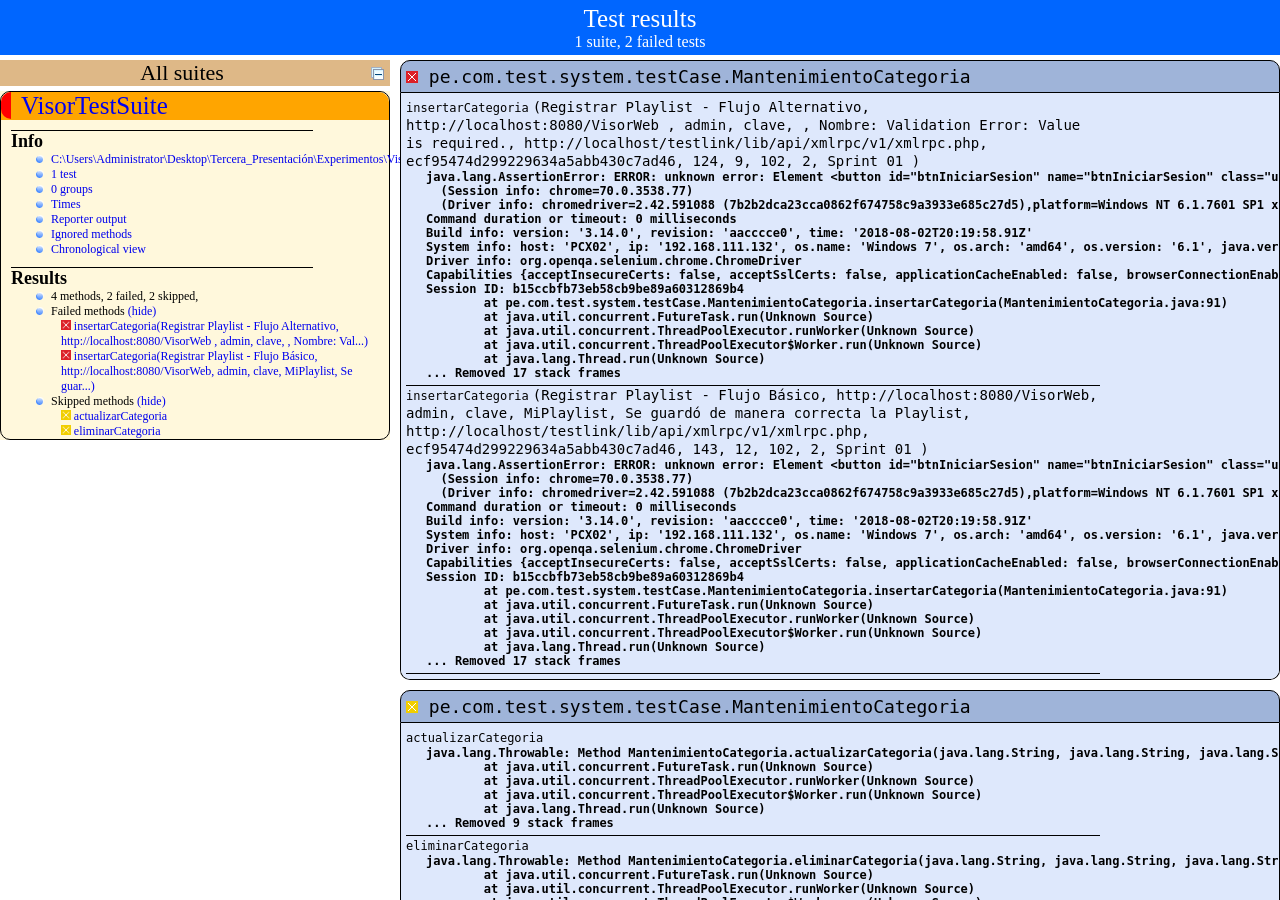
<file: VisorTest/test-output/index.html>
<!DOCTYPE html>

<html>
  <head>
  <meta charset='utf-8'>
  <title>TestNG reports</title>

    <link type="text/css" href="testng-reports.css" rel="stylesheet" />
    <script type="text/javascript" src="jquery-1.7.1.min.js"></script>
    <script type="text/javascript" src="testng-reports.js"></script>
    <script type="text/javascript" src="https://www.google.com/jsapi"></script>
    <script type='text/javascript'>
      google.load('visualization', '1', {packages:['table']});
      google.setOnLoadCallback(drawTable);
      var suiteTableInitFunctions = new Array();
      var suiteTableData = new Array();
    </script>
    <!--
      <script type="text/javascript" src="jquery-ui/js/jquery-ui-1.8.16.custom.min.js"></script>
     -->
  </head>

  <body>
    <div class="top-banner-root">
      <span class="top-banner-title-font">Test results</span>
      <br/>
      <span class="top-banner-font-1">1 suite, 2 failed tests</span>
    </div> <!-- top-banner-root -->
    <div class="navigator-root">
      <div class="navigator-suite-header">
        <span>All suites</span>
        <a href="#" class="collapse-all-link" title="Collapse/expand all the suites">
          <img class="collapse-all-icon" src="collapseall.gif">
          </img> <!-- collapse-all-icon -->
        </a> <!-- collapse-all-link -->
      </div> <!-- navigator-suite-header -->
      <div class="suite">
        <div class="rounded-window">
          <div class="suite-header light-rounded-window-top">
            <a href="#" class="navigator-link" panel-name="suite-VisorTestSuite">
              <span class="suite-name border-failed">VisorTestSuite</span>
            </a> <!-- navigator-link -->
          </div> <!-- suite-header light-rounded-window-top -->
          <div class="navigator-suite-content">
            <div class="suite-section-title">
              <span>Info</span>
            </div> <!-- suite-section-title -->
            <div class="suite-section-content">
              <ul>
                <li>
                  <a href="#" class="navigator-link " panel-name="test-xml-VisorTestSuite">
                    <span>C:\Users\Administrator\Desktop\Tercera_Presentación\Experimentos\VisorTest\src\test\java\testng.xml</span>
                  </a> <!-- navigator-link  -->
                </li>
                <li>
                  <a href="#" class="navigator-link " panel-name="testlist-VisorTestSuite">
                    <span class="test-stats">1 test</span>
                  </a> <!-- navigator-link  -->
                </li>
                <li>
                  <a href="#" class="navigator-link " panel-name="group-VisorTestSuite">
                    <span>0 groups</span>
                  </a> <!-- navigator-link  -->
                </li>
                <li>
                  <a href="#" class="navigator-link " panel-name="times-VisorTestSuite">
                    <span>Times</span>
                  </a> <!-- navigator-link  -->
                </li>
                <li>
                  <a href="#" class="navigator-link " panel-name="reporter-VisorTestSuite">
                    <span>Reporter output</span>
                  </a> <!-- navigator-link  -->
                </li>
                <li>
                  <a href="#" class="navigator-link " panel-name="ignored-methods-VisorTestSuite">
                    <span>Ignored methods</span>
                  </a> <!-- navigator-link  -->
                </li>
                <li>
                  <a href="#" class="navigator-link " panel-name="chronological-VisorTestSuite">
                    <span>Chronological view</span>
                  </a> <!-- navigator-link  -->
                </li>
              </ul>
            </div> <!-- suite-section-content -->
            <div class="result-section">
              <div class="suite-section-title">
                <span>Results</span>
              </div> <!-- suite-section-title -->
              <div class="suite-section-content">
                <ul>
                  <li>
                    <span class="method-stats">4 methods, 2 failed,  2 skipped,  </span>
                  </li>
                  <li>
                    <span class="method-list-title failed">Failed methods</span>
                    <span class="show-or-hide-methods failed">
                      <a href="#" panel-name="suite-VisorTestSuite" class="hide-methods failed suite-VisorTestSuite"> (hide)</a> <!-- hide-methods failed suite-VisorTestSuite -->
                      <a href="#" panel-name="suite-VisorTestSuite" class="show-methods failed suite-VisorTestSuite"> (show)</a> <!-- show-methods failed suite-VisorTestSuite -->
                    </span>
                    <div class="method-list-content failed suite-VisorTestSuite">
                      <span>
                        <img width="3%" src="failed.png"/>
                        <a href="#" class="method navigator-link" panel-name="suite-VisorTestSuite" title="pe.com.test.system.testCase.MantenimientoCategoria" hash-for-method="insertarCategoria(Registrar Playlist - Flujo Alternativo, http://localhost:8080/VisorWeb , admin, clave, , Nombre: Val...)">insertarCategoria(Registrar Playlist - Flujo Alternativo, http://localhost:8080/VisorWeb , admin, clave, , Nombre: Val...)</a> <!-- method navigator-link -->
                      </span>
                      <br/>
                      <span>
                        <img width="3%" src="failed.png"/>
                        <a href="#" class="method navigator-link" panel-name="suite-VisorTestSuite" title="pe.com.test.system.testCase.MantenimientoCategoria" hash-for-method="insertarCategoria(Registrar Playlist - Flujo Básico, http://localhost:8080/VisorWeb, admin, clave, MiPlaylist, Se guar...)">insertarCategoria(Registrar Playlist - Flujo Básico, http://localhost:8080/VisorWeb, admin, clave, MiPlaylist, Se guar...)</a> <!-- method navigator-link -->
                      </span>
                      <br/>
                    </div> <!-- method-list-content failed suite-VisorTestSuite -->
                  </li>
                  <li>
                    <span class="method-list-title skipped">Skipped methods</span>
                    <span class="show-or-hide-methods skipped">
                      <a href="#" panel-name="suite-VisorTestSuite" class="hide-methods skipped suite-VisorTestSuite"> (hide)</a> <!-- hide-methods skipped suite-VisorTestSuite -->
                      <a href="#" panel-name="suite-VisorTestSuite" class="show-methods skipped suite-VisorTestSuite"> (show)</a> <!-- show-methods skipped suite-VisorTestSuite -->
                    </span>
                    <div class="method-list-content skipped suite-VisorTestSuite">
                      <span>
                        <img width="3%" src="skipped.png"/>
                        <a href="#" class="method navigator-link" panel-name="suite-VisorTestSuite" title="pe.com.test.system.testCase.MantenimientoCategoria" hash-for-method="actualizarCategoria">actualizarCategoria</a> <!-- method navigator-link -->
                      </span>
                      <br/>
                      <span>
                        <img width="3%" src="skipped.png"/>
                        <a href="#" class="method navigator-link" panel-name="suite-VisorTestSuite" title="pe.com.test.system.testCase.MantenimientoCategoria" hash-for-method="eliminarCategoria">eliminarCategoria</a> <!-- method navigator-link -->
                      </span>
                      <br/>
                    </div> <!-- method-list-content skipped suite-VisorTestSuite -->
                  </li>
                </ul>
              </div> <!-- suite-section-content -->
            </div> <!-- result-section -->
          </div> <!-- navigator-suite-content -->
        </div> <!-- rounded-window -->
      </div> <!-- suite -->
    </div> <!-- navigator-root -->
    <div class="wrapper">
      <div class="main-panel-root">
        <div panel-name="suite-VisorTestSuite" class="panel VisorTestSuite">
          <div class="suite-VisorTestSuite-class-failed">
            <div class="main-panel-header rounded-window-top">
              <img src="failed.png"/>
              <span class="class-name">pe.com.test.system.testCase.MantenimientoCategoria</span>
            </div> <!-- main-panel-header rounded-window-top -->
            <div class="main-panel-content rounded-window-bottom">
              <div class="method">
                <div class="method-content">
                  <a name="insertarCategoria(Registrar Playlist - Flujo Alternativo, http://localhost:8080/VisorWeb , admin, clave, , Nombre: Val...)">
                  </a> <!-- insertarCategoria(Registrar Playlist - Flujo Alternativo, http://localhost:8080/VisorWeb , admin, clave, , Nombre: Val...) -->
                  <span class="method-name">insertarCategoria</span>
                  <span class="parameters">(Registrar Playlist - Flujo Alternativo, http://localhost:8080/VisorWeb , admin, clave, , Nombre: Validation Error: Value is required., http://localhost/testlink/lib/api/xmlrpc/v1/xmlrpc.php, ecf95474d299229634a5abb430c7ad46, 124, 9, 102, 2, Sprint 01 )</span>
                  <div class="stack-trace">java.lang.AssertionError: ERROR: unknown error: Element &lt;button id=&quot;btnIniciarSesion&quot; name=&quot;btnIniciarSesion&quot; class=&quot;ui-button ui-widget ui-state-default ui-corner-all ui-button-text-only btn-add&quot; onclick=&quot;PrimeFaces.ab({s:&amp;quot;btnIniciarSesion&amp;quot;});return false;&quot; type=&quot;submit&quot; role=&quot;button&quot; aria-disabled=&quot;false&quot;&gt;...&lt;/button&gt; is not clickable at point (666, 514). Other element would receive the click: &lt;div class=&quot;col-sm-12&quot;&gt;...&lt;/div&gt;
  (Session info: chrome=70.0.3538.77)
  (Driver info: chromedriver=2.42.591088 (7b2b2dca23cca0862f674758c9a3933e685c27d5),platform=Windows NT 6.1.7601 SP1 x86_64) (WARNING: The server did not provide any stacktrace information)
Command duration or timeout: 0 milliseconds
Build info: version: &apos;3.14.0&apos;, revision: &apos;aacccce0&apos;, time: &apos;2018-08-02T20:19:58.91Z&apos;
System info: host: &apos;PCX02&apos;, ip: &apos;192.168.111.132&apos;, os.name: &apos;Windows 7&apos;, os.arch: &apos;amd64&apos;, os.version: &apos;6.1&apos;, java.version: &apos;1.8.0_181&apos;
Driver info: org.openqa.selenium.chrome.ChromeDriver
Capabilities {acceptInsecureCerts: false, acceptSslCerts: false, applicationCacheEnabled: false, browserConnectionEnabled: false, browserName: chrome, chrome: {chromedriverVersion: 2.42.591088 (7b2b2dca23cca0..., userDataDir: C:\Users\ADMINI~1\AppData\L...}, cssSelectorsEnabled: true, databaseEnabled: false, goog:chromeOptions: {debuggerAddress: localhost:49707}, handlesAlerts: true, hasTouchScreen: false, javascriptEnabled: true, locationContextEnabled: true, mobileEmulationEnabled: false, nativeEvents: true, networkConnectionEnabled: false, pageLoadStrategy: normal, platform: XP, platformName: XP, rotatable: false, setWindowRect: true, takesHeapSnapshot: true, takesScreenshot: true, unexpectedAlertBehaviour: , unhandledPromptBehavior: , version: 70.0.3538.77, webStorageEnabled: true}
Session ID: b15ccbfb73eb58cb9be89a60312869b4
	at pe.com.test.system.testCase.MantenimientoCategoria.insertarCategoria(MantenimientoCategoria.java:91)
	at java.util.concurrent.FutureTask.run(Unknown Source)
	at java.util.concurrent.ThreadPoolExecutor.runWorker(Unknown Source)
	at java.util.concurrent.ThreadPoolExecutor$Worker.run(Unknown Source)
	at java.lang.Thread.run(Unknown Source)
... Removed 17 stack frames
</div> <!-- stack-trace -->
                </div> <!-- method-content -->
              </div> <!-- method -->
              <div class="method">
                <div class="method-content">
                  <a name="insertarCategoria(Registrar Playlist - Flujo Básico, http://localhost:8080/VisorWeb, admin, clave, MiPlaylist, Se guar...)">
                  </a> <!-- insertarCategoria(Registrar Playlist - Flujo Básico, http://localhost:8080/VisorWeb, admin, clave, MiPlaylist, Se guar...) -->
                  <span class="method-name">insertarCategoria</span>
                  <span class="parameters">(Registrar Playlist - Flujo Básico, http://localhost:8080/VisorWeb, admin, clave, MiPlaylist, Se guardó de manera correcta la Playlist, http://localhost/testlink/lib/api/xmlrpc/v1/xmlrpc.php, ecf95474d299229634a5abb430c7ad46, 143, 12, 102, 2, Sprint 01 )</span>
                  <div class="stack-trace">java.lang.AssertionError: ERROR: unknown error: Element &lt;button id=&quot;btnIniciarSesion&quot; name=&quot;btnIniciarSesion&quot; class=&quot;ui-button ui-widget ui-state-default ui-corner-all ui-button-text-only btn-add&quot; onclick=&quot;PrimeFaces.ab({s:&amp;quot;btnIniciarSesion&amp;quot;});return false;&quot; type=&quot;submit&quot; role=&quot;button&quot; aria-disabled=&quot;false&quot;&gt;...&lt;/button&gt; is not clickable at point (666, 514). Other element would receive the click: &lt;div class=&quot;col-sm-12&quot;&gt;...&lt;/div&gt;
  (Session info: chrome=70.0.3538.77)
  (Driver info: chromedriver=2.42.591088 (7b2b2dca23cca0862f674758c9a3933e685c27d5),platform=Windows NT 6.1.7601 SP1 x86_64) (WARNING: The server did not provide any stacktrace information)
Command duration or timeout: 0 milliseconds
Build info: version: &apos;3.14.0&apos;, revision: &apos;aacccce0&apos;, time: &apos;2018-08-02T20:19:58.91Z&apos;
System info: host: &apos;PCX02&apos;, ip: &apos;192.168.111.132&apos;, os.name: &apos;Windows 7&apos;, os.arch: &apos;amd64&apos;, os.version: &apos;6.1&apos;, java.version: &apos;1.8.0_181&apos;
Driver info: org.openqa.selenium.chrome.ChromeDriver
Capabilities {acceptInsecureCerts: false, acceptSslCerts: false, applicationCacheEnabled: false, browserConnectionEnabled: false, browserName: chrome, chrome: {chromedriverVersion: 2.42.591088 (7b2b2dca23cca0..., userDataDir: C:\Users\ADMINI~1\AppData\L...}, cssSelectorsEnabled: true, databaseEnabled: false, goog:chromeOptions: {debuggerAddress: localhost:49707}, handlesAlerts: true, hasTouchScreen: false, javascriptEnabled: true, locationContextEnabled: true, mobileEmulationEnabled: false, nativeEvents: true, networkConnectionEnabled: false, pageLoadStrategy: normal, platform: XP, platformName: XP, rotatable: false, setWindowRect: true, takesHeapSnapshot: true, takesScreenshot: true, unexpectedAlertBehaviour: , unhandledPromptBehavior: , version: 70.0.3538.77, webStorageEnabled: true}
Session ID: b15ccbfb73eb58cb9be89a60312869b4
	at pe.com.test.system.testCase.MantenimientoCategoria.insertarCategoria(MantenimientoCategoria.java:91)
	at java.util.concurrent.FutureTask.run(Unknown Source)
	at java.util.concurrent.ThreadPoolExecutor.runWorker(Unknown Source)
	at java.util.concurrent.ThreadPoolExecutor$Worker.run(Unknown Source)
	at java.lang.Thread.run(Unknown Source)
... Removed 17 stack frames
</div> <!-- stack-trace -->
                </div> <!-- method-content -->
              </div> <!-- method -->
            </div> <!-- main-panel-content rounded-window-bottom -->
          </div> <!-- suite-VisorTestSuite-class-failed -->
          <div class="suite-VisorTestSuite-class-skipped">
            <div class="main-panel-header rounded-window-top">
              <img src="skipped.png"/>
              <span class="class-name">pe.com.test.system.testCase.MantenimientoCategoria</span>
            </div> <!-- main-panel-header rounded-window-top -->
            <div class="main-panel-content rounded-window-bottom">
              <div class="method">
                <div class="method-content">
                  <a name="actualizarCategoria">
                  </a> <!-- actualizarCategoria -->
                  <span class="method-name">actualizarCategoria</span>
                  <div class="stack-trace">java.lang.Throwable: Method MantenimientoCategoria.actualizarCategoria(java.lang.String, java.lang.String, java.lang.String, java.lang.String, java.lang.String, java.lang.String, java.lang.String, java.lang.String, java.lang.String, java.lang.String, java.lang.String, java.lang.String, java.lang.String)[pri:0, instance:pe.com.test.system.testCase.MantenimientoCategoria@6093dd95] depends on not successfully finished methods
	at java.util.concurrent.FutureTask.run(Unknown Source)
	at java.util.concurrent.ThreadPoolExecutor.runWorker(Unknown Source)
	at java.util.concurrent.ThreadPoolExecutor$Worker.run(Unknown Source)
	at java.lang.Thread.run(Unknown Source)
... Removed 9 stack frames
</div> <!-- stack-trace -->
                </div> <!-- method-content -->
              </div> <!-- method -->
              <div class="method">
                <div class="method-content">
                  <a name="eliminarCategoria">
                  </a> <!-- eliminarCategoria -->
                  <span class="method-name">eliminarCategoria</span>
                  <div class="stack-trace">java.lang.Throwable: Method MantenimientoCategoria.eliminarCategoria(java.lang.String, java.lang.String, java.lang.String, java.lang.String, java.lang.String, java.lang.String, java.lang.String, java.lang.String, java.lang.String, java.lang.String, java.lang.String, java.lang.String)[pri:0, instance:pe.com.test.system.testCase.MantenimientoCategoria@6093dd95] depends on not successfully finished methods
	at java.util.concurrent.FutureTask.run(Unknown Source)
	at java.util.concurrent.ThreadPoolExecutor.runWorker(Unknown Source)
	at java.util.concurrent.ThreadPoolExecutor$Worker.run(Unknown Source)
	at java.lang.Thread.run(Unknown Source)
... Removed 9 stack frames
</div> <!-- stack-trace -->
                </div> <!-- method-content -->
              </div> <!-- method -->
            </div> <!-- main-panel-content rounded-window-bottom -->
          </div> <!-- suite-VisorTestSuite-class-skipped -->
        </div> <!-- panel VisorTestSuite -->
        <div panel-name="test-xml-VisorTestSuite" class="panel">
          <div class="main-panel-header rounded-window-top">
            <span class="header-content">C:\Users\Administrator\Desktop\Tercera_Presentación\Experimentos\VisorTest\src\test\java\testng.xml</span>
          </div> <!-- main-panel-header rounded-window-top -->
          <div class="main-panel-content rounded-window-bottom">
            <pre>
&lt;?xml version=&quot;1.0&quot; encoding=&quot;UTF-8&quot;?&gt;
&lt;!DOCTYPE suite SYSTEM &quot;http://testng.org/testng-1.0.dtd&quot;&gt;
&lt;suite guice-stage=&quot;DEVELOPMENT&quot; name=&quot;VisorTestSuite&quot; parallel=&quot;tests&quot;&gt;
  &lt;test thread-count=&quot;5&quot; name=&quot;MantenimientoCategoriaChrome&quot; parallel=&quot;tests&quot;&gt;
    &lt;parameter name=&quot;testlinkIdNavegador&quot; value=&quot;6&quot;/&gt;
    &lt;parameter name=&quot;navegador&quot; value=&quot;chrome&quot;/&gt;
    &lt;parameter name=&quot;testlinkNombreNavegador&quot; value=&quot;Chrome&quot;/&gt;
    &lt;parameter name=&quot;remoto&quot; value=&quot;0&quot;/&gt;
    &lt;parameter name=&quot;rutaArchivoExcel&quot; value=&quot;C:\Users\Administrator\Desktop\Tercera_Presentación\Experimentos\MovieNightData.xlsx&quot;/&gt;
    &lt;classes&gt;
      &lt;class name=&quot;pe.com.test.system.testCase.MantenimientoCategoria&quot;/&gt;
    &lt;/classes&gt;
  &lt;/test&gt; &lt;!-- MantenimientoCategoriaChrome --&gt;
&lt;/suite&gt; &lt;!-- VisorTestSuite --&gt;
            </pre>
          </div> <!-- main-panel-content rounded-window-bottom -->
        </div> <!-- panel -->
        <div panel-name="testlist-VisorTestSuite" class="panel">
          <div class="main-panel-header rounded-window-top">
            <span class="header-content">Tests for VisorTestSuite</span>
          </div> <!-- main-panel-header rounded-window-top -->
          <div class="main-panel-content rounded-window-bottom">
            <ul>
              <li>
                <span class="test-name">MantenimientoCategoriaChrome (1 class)</span>
              </li>
            </ul>
          </div> <!-- main-panel-content rounded-window-bottom -->
        </div> <!-- panel -->
        <div panel-name="group-VisorTestSuite" class="panel">
          <div class="main-panel-header rounded-window-top">
            <span class="header-content">Groups for VisorTestSuite</span>
          </div> <!-- main-panel-header rounded-window-top -->
          <div class="main-panel-content rounded-window-bottom">
          </div> <!-- main-panel-content rounded-window-bottom -->
        </div> <!-- panel -->
        <div panel-name="times-VisorTestSuite" class="panel">
          <div class="main-panel-header rounded-window-top">
            <span class="header-content">Times for VisorTestSuite</span>
          </div> <!-- main-panel-header rounded-window-top -->
          <div class="main-panel-content rounded-window-bottom">
            <div class="times-div">
              <script type="text/javascript">
suiteTableInitFunctions.push('tableData_VisorTestSuite');
function tableData_VisorTestSuite() {
var data = new google.visualization.DataTable();
data.addColumn('number', 'Number');
data.addColumn('string', 'Method');
data.addColumn('string', 'Class');
data.addColumn('number', 'Time (ms)');
data.addRows(4);
data.setCell(0, 0, 0)
data.setCell(0, 1, 'insertarCategoria')
data.setCell(0, 2, 'pe.com.test.system.testCase.MantenimientoCategoria')
data.setCell(0, 3, 2175);
data.setCell(1, 0, 1)
data.setCell(1, 1, 'insertarCategoria')
data.setCell(1, 2, 'pe.com.test.system.testCase.MantenimientoCategoria')
data.setCell(1, 3, 849);
data.setCell(2, 0, 2)
data.setCell(2, 1, 'eliminarCategoria')
data.setCell(2, 2, 'pe.com.test.system.testCase.MantenimientoCategoria')
data.setCell(2, 3, 0);
data.setCell(3, 0, 3)
data.setCell(3, 1, 'actualizarCategoria')
data.setCell(3, 2, 'pe.com.test.system.testCase.MantenimientoCategoria')
data.setCell(3, 3, 0);
window.suiteTableData['VisorTestSuite']= { tableData: data, tableDiv: 'times-div-VisorTestSuite'}
return data;
}
              </script>
              <span class="suite-total-time">Total running time: 3 seconds</span>
              <div id="times-div-VisorTestSuite">
              </div> <!-- times-div-VisorTestSuite -->
            </div> <!-- times-div -->
          </div> <!-- main-panel-content rounded-window-bottom -->
        </div> <!-- panel -->
        <div panel-name="reporter-VisorTestSuite" class="panel">
          <div class="main-panel-header rounded-window-top">
            <span class="header-content">Reporter output for VisorTestSuite</span>
          </div> <!-- main-panel-header rounded-window-top -->
          <div class="main-panel-content rounded-window-bottom">
          </div> <!-- main-panel-content rounded-window-bottom -->
        </div> <!-- panel -->
        <div panel-name="ignored-methods-VisorTestSuite" class="panel">
          <div class="main-panel-header rounded-window-top">
            <span class="header-content">0 ignored methods</span>
          </div> <!-- main-panel-header rounded-window-top -->
          <div class="main-panel-content rounded-window-bottom">
          </div> <!-- main-panel-content rounded-window-bottom -->
        </div> <!-- panel -->
        <div panel-name="chronological-VisorTestSuite" class="panel">
          <div class="main-panel-header rounded-window-top">
            <span class="header-content">Methods in chronological order</span>
          </div> <!-- main-panel-header rounded-window-top -->
          <div class="main-panel-content rounded-window-bottom">
            <div class="chronological-class">
              <div class="chronological-class-name">pe.com.test.system.testCase.MantenimientoCategoria</div> <!-- chronological-class-name -->
              <div class="configuration-test before">
                <span class="method-name">antesDelTest(chrome, 0, 6, Chrome)</span>
                <span class="method-start">0 ms</span>
              </div> <!-- configuration-test before -->
              <div class="test-method">
                <img src="failed.png">
                </img>
                <span class="method-name">insertarCategoria(Registrar Playlist - Flujo Básico, http://localhost:8080/VisorWeb, admin, clave, MiPlaylist, Se guar...)</span>
                <span class="method-start">4357 ms</span>
              </div> <!-- test-method -->
              <div class="test-method">
                <img src="failed.png">
                </img>
                <span class="method-name">insertarCategoria(Registrar Playlist - Flujo Alternativo, http://localhost:8080/VisorWeb , admin, clave, , Nombre: Val...)</span>
                <span class="method-start">6537 ms</span>
              </div> <!-- test-method -->
              <div class="configuration-test after">
                <span class="method-name">despuesDelTest</span>
                <span class="method-start">7404 ms</span>
              </div> <!-- configuration-test after -->
          </div> <!-- main-panel-content rounded-window-bottom -->
        </div> <!-- panel -->
      </div> <!-- main-panel-root -->
    </div> <!-- wrapper -->
  </body>
</html>
</file>
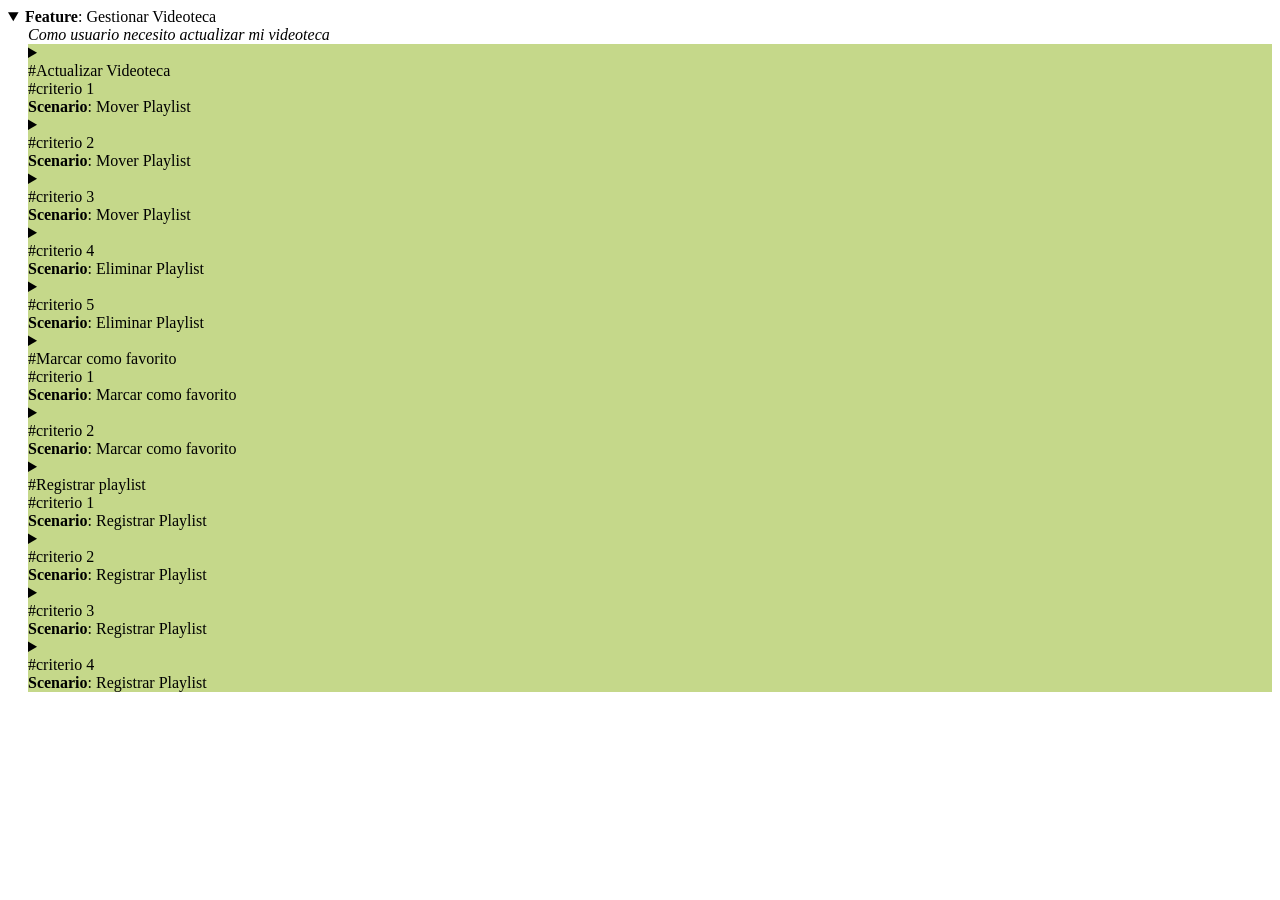
<file: VisorApp/VisorCore/target/cucumber/index.html>
<!DOCTYPE html>
<html>
  <head>
    <meta charset="utf-8">
    <title>Cucumber Features</title>
    <link href="style.css" rel="stylesheet">
    <script src="jquery-1.8.2.min.js"></script>
    <script src="formatter.js"></script>
    <script src="report.js"></script>
  </head>
  <body>
    <div class="cucumber-report"></div>
  </body>
</html>
</file>
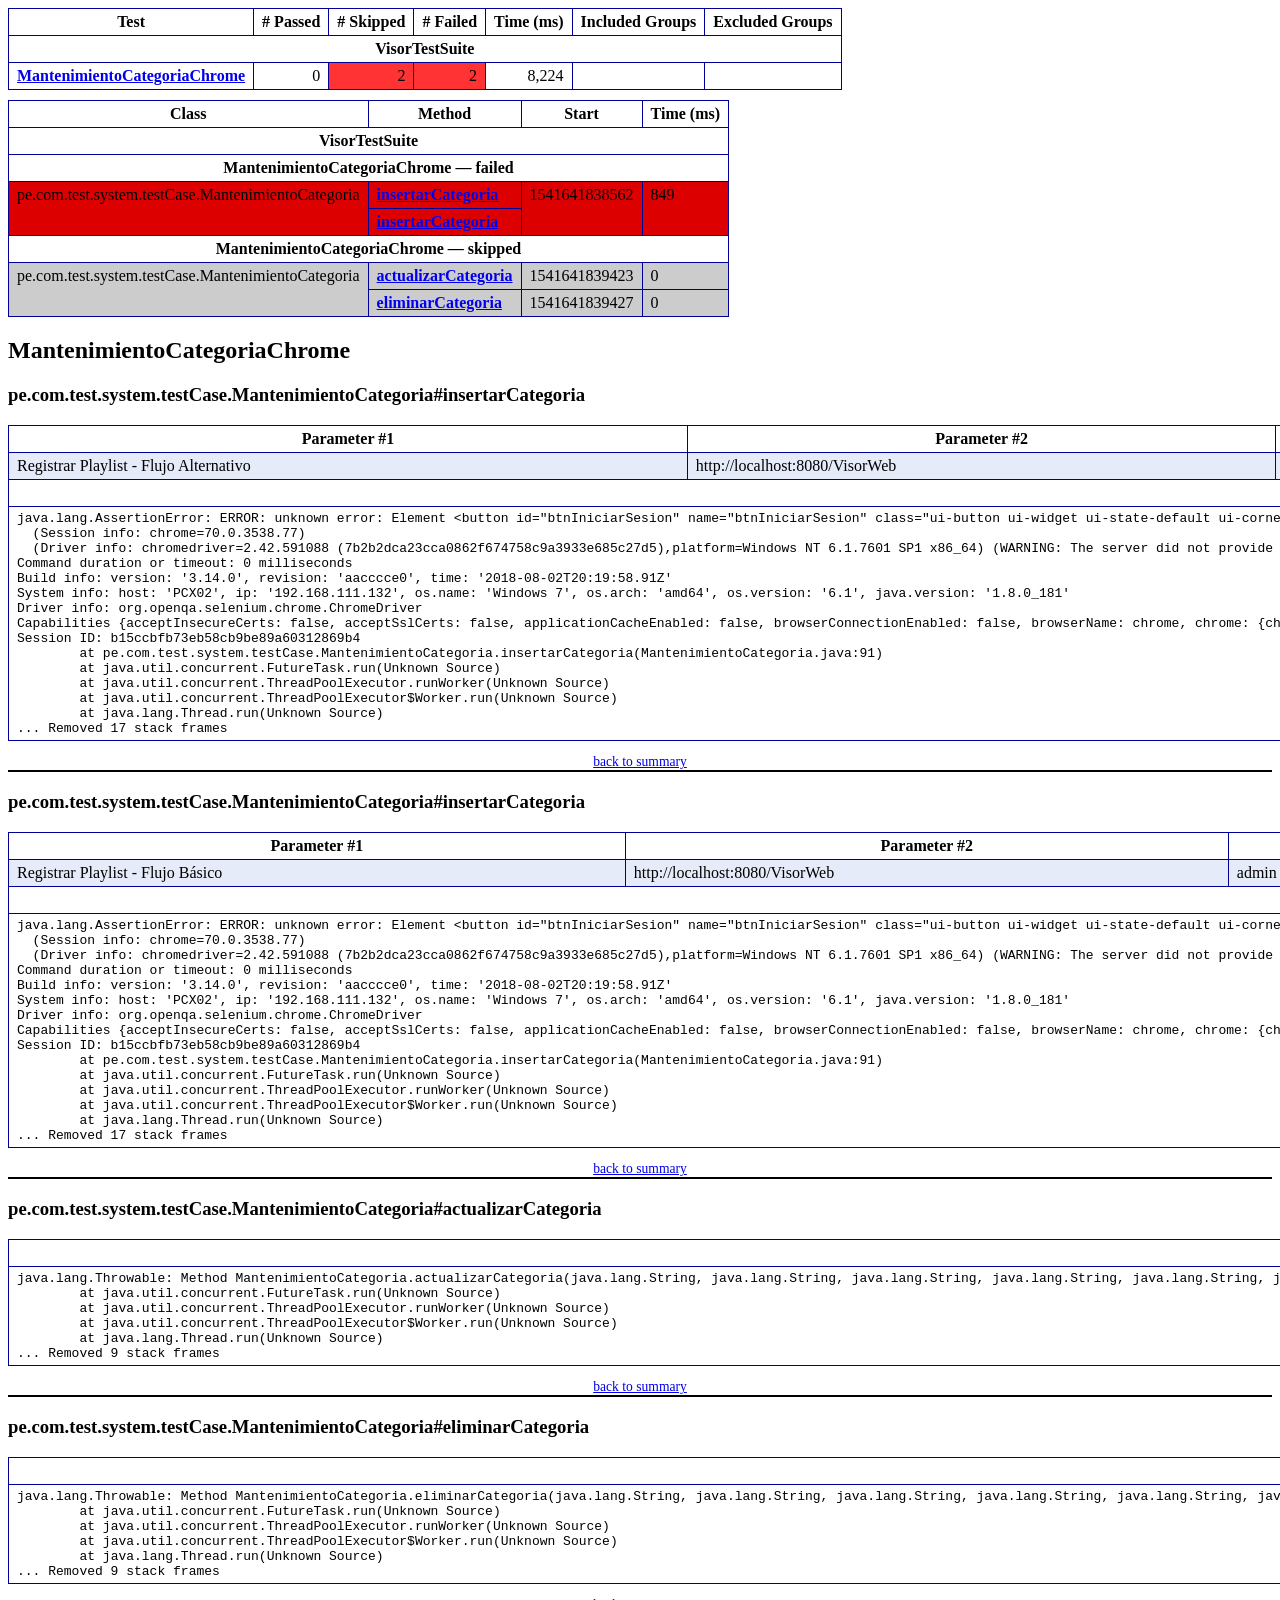
<file: VisorTest/test-output/emailable-report.html>
<!DOCTYPE html PUBLIC "-//W3C//DTD XHTML 1.1//EN" "http://www.w3.org/TR/xhtml11/DTD/xhtml11.dtd">
<html xmlns="http://www.w3.org/1999/xhtml">
<head>
<meta http-equiv="content-type" content="text/html; charset=UTF-8"/>
<title>TestNG Report</title>
<style type="text/css">table {margin-bottom:10px;border-collapse:collapse;empty-cells:show}th,td {border:1px solid #009;padding:.25em .5em}th {vertical-align:bottom}td {vertical-align:top}table a {font-weight:bold}.stripe td {background-color: #E6EBF9}.num {text-align:right}.passedodd td {background-color: #3F3}.passedeven td {background-color: #0A0}.skippedodd td {background-color: #DDD}.skippedeven td {background-color: #CCC}.failedodd td,.attn {background-color: #F33}.failedeven td,.stripe .attn {background-color: #D00}.stacktrace {white-space:pre;font-family:monospace}.totop {font-size:85%;text-align:center;border-bottom:2px solid #000}.invisible {display:none}</style>
</head>
<body>
<table>
<tr><th>Test</th><th># Passed</th><th># Skipped</th><th># Failed</th><th>Time (ms)</th><th>Included Groups</th><th>Excluded Groups</th></tr>
<tr><th colspan="7">VisorTestSuite</th></tr>
<tr><td><a href="#t0">MantenimientoCategoriaChrome</a></td><td class="num">0</td><td class="num attn">2</td><td class="num attn">2</td><td class="num">8,224</td><td></td><td></td></tr>
</table>
<table id='summary'><thead><tr><th>Class</th><th>Method</th><th>Start</th><th>Time (ms)</th></tr></thead><tbody><tr><th colspan="4">VisorTestSuite</th></tr></tbody><tbody id="t0"><tr><th colspan="4">MantenimientoCategoriaChrome &#8212; failed</th></tr><tr class="failedeven"><td rowspan="2">pe.com.test.system.testCase.MantenimientoCategoria</td><td><a href="#m0">insertarCategoria</a></td><td rowspan="2">1541641838562</td><td rowspan="2">849</td></tr><tr class="failedeven"><td><a href="#m1">insertarCategoria</a></td></tr><tr><th colspan="4">MantenimientoCategoriaChrome &#8212; skipped</th></tr><tr class="skippedeven"><td rowspan="2">pe.com.test.system.testCase.MantenimientoCategoria</td><td><a href="#m2">actualizarCategoria</a></td><td rowspan="1">1541641839423</td><td rowspan="1">0</td></tr><tr class="skippedeven"><td><a href="#m3">eliminarCategoria</a></td><td rowspan="1">1541641839427</td><td rowspan="1">0</td></tr></tbody>
</table>
<h2>MantenimientoCategoriaChrome</h2><h3 id="m0">pe.com.test.system.testCase.MantenimientoCategoria#insertarCategoria</h3><table class="result"><tr class="param"><th>Parameter #1</th><th>Parameter #2</th><th>Parameter #3</th><th>Parameter #4</th><th>Parameter #5</th><th>Parameter #6</th><th>Parameter #7</th><th>Parameter #8</th><th>Parameter #9</th><th>Parameter #10</th><th>Parameter #11</th><th>Parameter #12</th><th>Parameter #13</th></tr><tr class="param stripe"><td>Registrar Playlist - Flujo Alternativo</td><td>http://localhost:8080/VisorWeb </td><td>admin</td><td>clave</td><td></td><td>Nombre: Validation Error: Value is required.</td><td>http://localhost/testlink/lib/api/xmlrpc/v1/xmlrpc.php</td><td>ecf95474d299229634a5abb430c7ad46</td><td>124</td><td>9</td><td>102</td><td>2</td><td>Sprint 01 </td></tr><tr><th colspan="13">Exception</th></tr><tr><td colspan="13"><div class="stacktrace">java.lang.AssertionError: ERROR: unknown error: Element &lt;button id=&quot;btnIniciarSesion&quot; name=&quot;btnIniciarSesion&quot; class=&quot;ui-button ui-widget ui-state-default ui-corner-all ui-button-text-only btn-add&quot; onclick=&quot;PrimeFaces.ab({s:&amp;quot;btnIniciarSesion&amp;quot;});return false;&quot; type=&quot;submit&quot; role=&quot;button&quot; aria-disabled=&quot;false&quot;&gt;...&lt;/button&gt; is not clickable at point (666, 514). Other element would receive the click: &lt;div class=&quot;col-sm-12&quot;&gt;...&lt;/div&gt;
  (Session info: chrome=70.0.3538.77)
  (Driver info: chromedriver=2.42.591088 (7b2b2dca23cca0862f674758c9a3933e685c27d5),platform=Windows NT 6.1.7601 SP1 x86_64) (WARNING: The server did not provide any stacktrace information)
Command duration or timeout: 0 milliseconds
Build info: version: &apos;3.14.0&apos;, revision: &apos;aacccce0&apos;, time: &apos;2018-08-02T20:19:58.91Z&apos;
System info: host: &apos;PCX02&apos;, ip: &apos;192.168.111.132&apos;, os.name: &apos;Windows 7&apos;, os.arch: &apos;amd64&apos;, os.version: &apos;6.1&apos;, java.version: &apos;1.8.0_181&apos;
Driver info: org.openqa.selenium.chrome.ChromeDriver
Capabilities {acceptInsecureCerts: false, acceptSslCerts: false, applicationCacheEnabled: false, browserConnectionEnabled: false, browserName: chrome, chrome: {chromedriverVersion: 2.42.591088 (7b2b2dca23cca0..., userDataDir: C:\Users\ADMINI~1\AppData\L...}, cssSelectorsEnabled: true, databaseEnabled: false, goog:chromeOptions: {debuggerAddress: localhost:49707}, handlesAlerts: true, hasTouchScreen: false, javascriptEnabled: true, locationContextEnabled: true, mobileEmulationEnabled: false, nativeEvents: true, networkConnectionEnabled: false, pageLoadStrategy: normal, platform: XP, platformName: XP, rotatable: false, setWindowRect: true, takesHeapSnapshot: true, takesScreenshot: true, unexpectedAlertBehaviour: , unhandledPromptBehavior: , version: 70.0.3538.77, webStorageEnabled: true}
Session ID: b15ccbfb73eb58cb9be89a60312869b4
	at pe.com.test.system.testCase.MantenimientoCategoria.insertarCategoria(MantenimientoCategoria.java:91)
	at java.util.concurrent.FutureTask.run(Unknown Source)
	at java.util.concurrent.ThreadPoolExecutor.runWorker(Unknown Source)
	at java.util.concurrent.ThreadPoolExecutor$Worker.run(Unknown Source)
	at java.lang.Thread.run(Unknown Source)
... Removed 17 stack frames</div></td></tr></table><p class="totop"><a href="#summary">back to summary</a></p>
<h3 id="m1">pe.com.test.system.testCase.MantenimientoCategoria#insertarCategoria</h3><table class="result"><tr class="param"><th>Parameter #1</th><th>Parameter #2</th><th>Parameter #3</th><th>Parameter #4</th><th>Parameter #5</th><th>Parameter #6</th><th>Parameter #7</th><th>Parameter #8</th><th>Parameter #9</th><th>Parameter #10</th><th>Parameter #11</th><th>Parameter #12</th><th>Parameter #13</th></tr><tr class="param stripe"><td>Registrar Playlist - Flujo Básico</td><td>http://localhost:8080/VisorWeb</td><td>admin</td><td>clave</td><td>MiPlaylist</td><td>Se guardó de manera correcta la Playlist</td><td>http://localhost/testlink/lib/api/xmlrpc/v1/xmlrpc.php</td><td>ecf95474d299229634a5abb430c7ad46</td><td>143</td><td>12</td><td>102</td><td>2</td><td>Sprint 01 </td></tr><tr><th colspan="13">Exception</th></tr><tr><td colspan="13"><div class="stacktrace">java.lang.AssertionError: ERROR: unknown error: Element &lt;button id=&quot;btnIniciarSesion&quot; name=&quot;btnIniciarSesion&quot; class=&quot;ui-button ui-widget ui-state-default ui-corner-all ui-button-text-only btn-add&quot; onclick=&quot;PrimeFaces.ab({s:&amp;quot;btnIniciarSesion&amp;quot;});return false;&quot; type=&quot;submit&quot; role=&quot;button&quot; aria-disabled=&quot;false&quot;&gt;...&lt;/button&gt; is not clickable at point (666, 514). Other element would receive the click: &lt;div class=&quot;col-sm-12&quot;&gt;...&lt;/div&gt;
  (Session info: chrome=70.0.3538.77)
  (Driver info: chromedriver=2.42.591088 (7b2b2dca23cca0862f674758c9a3933e685c27d5),platform=Windows NT 6.1.7601 SP1 x86_64) (WARNING: The server did not provide any stacktrace information)
Command duration or timeout: 0 milliseconds
Build info: version: &apos;3.14.0&apos;, revision: &apos;aacccce0&apos;, time: &apos;2018-08-02T20:19:58.91Z&apos;
System info: host: &apos;PCX02&apos;, ip: &apos;192.168.111.132&apos;, os.name: &apos;Windows 7&apos;, os.arch: &apos;amd64&apos;, os.version: &apos;6.1&apos;, java.version: &apos;1.8.0_181&apos;
Driver info: org.openqa.selenium.chrome.ChromeDriver
Capabilities {acceptInsecureCerts: false, acceptSslCerts: false, applicationCacheEnabled: false, browserConnectionEnabled: false, browserName: chrome, chrome: {chromedriverVersion: 2.42.591088 (7b2b2dca23cca0..., userDataDir: C:\Users\ADMINI~1\AppData\L...}, cssSelectorsEnabled: true, databaseEnabled: false, goog:chromeOptions: {debuggerAddress: localhost:49707}, handlesAlerts: true, hasTouchScreen: false, javascriptEnabled: true, locationContextEnabled: true, mobileEmulationEnabled: false, nativeEvents: true, networkConnectionEnabled: false, pageLoadStrategy: normal, platform: XP, platformName: XP, rotatable: false, setWindowRect: true, takesHeapSnapshot: true, takesScreenshot: true, unexpectedAlertBehaviour: , unhandledPromptBehavior: , version: 70.0.3538.77, webStorageEnabled: true}
Session ID: b15ccbfb73eb58cb9be89a60312869b4
	at pe.com.test.system.testCase.MantenimientoCategoria.insertarCategoria(MantenimientoCategoria.java:91)
	at java.util.concurrent.FutureTask.run(Unknown Source)
	at java.util.concurrent.ThreadPoolExecutor.runWorker(Unknown Source)
	at java.util.concurrent.ThreadPoolExecutor$Worker.run(Unknown Source)
	at java.lang.Thread.run(Unknown Source)
... Removed 17 stack frames</div></td></tr></table><p class="totop"><a href="#summary">back to summary</a></p>
<h3 id="m2">pe.com.test.system.testCase.MantenimientoCategoria#actualizarCategoria</h3><table class="result"><tr><th>Exception</th></tr><tr><td><div class="stacktrace">java.lang.Throwable: Method MantenimientoCategoria.actualizarCategoria(java.lang.String, java.lang.String, java.lang.String, java.lang.String, java.lang.String, java.lang.String, java.lang.String, java.lang.String, java.lang.String, java.lang.String, java.lang.String, java.lang.String, java.lang.String)[pri:0, instance:pe.com.test.system.testCase.MantenimientoCategoria@6093dd95] depends on not successfully finished methods
	at java.util.concurrent.FutureTask.run(Unknown Source)
	at java.util.concurrent.ThreadPoolExecutor.runWorker(Unknown Source)
	at java.util.concurrent.ThreadPoolExecutor$Worker.run(Unknown Source)
	at java.lang.Thread.run(Unknown Source)
... Removed 9 stack frames</div></td></tr></table><p class="totop"><a href="#summary">back to summary</a></p>
<h3 id="m3">pe.com.test.system.testCase.MantenimientoCategoria#eliminarCategoria</h3><table class="result"><tr><th>Exception</th></tr><tr><td><div class="stacktrace">java.lang.Throwable: Method MantenimientoCategoria.eliminarCategoria(java.lang.String, java.lang.String, java.lang.String, java.lang.String, java.lang.String, java.lang.String, java.lang.String, java.lang.String, java.lang.String, java.lang.String, java.lang.String, java.lang.String)[pri:0, instance:pe.com.test.system.testCase.MantenimientoCategoria@6093dd95] depends on not successfully finished methods
	at java.util.concurrent.FutureTask.run(Unknown Source)
	at java.util.concurrent.ThreadPoolExecutor.runWorker(Unknown Source)
	at java.util.concurrent.ThreadPoolExecutor$Worker.run(Unknown Source)
	at java.lang.Thread.run(Unknown Source)
... Removed 9 stack frames</div></td></tr></table><p class="totop"><a href="#summary">back to summary</a></p>
</body>
</html>
</file>
<file: VisorTest/test-output/testng-reports.css>
body {
    margin: 0px 0px 5px 5px;
}

ul {
    margin: 0px;
}

li {
    list-style-type: none;
}

a {
    text-decoration: none;
}

a:hover {
    text-decoration: underline;
}

.navigator-selected {
    background: #ffa500;
}

.wrapper {
    position: absolute;
    top: 60px;
    bottom: 0;
    left: 400px;
    right: 0;
    overflow: auto;
}

.navigator-root {
    position: absolute;
    top: 60px;
    bottom: 0;
    left: 0;
    width: 400px;
    overflow-y: auto;
}

.suite {
    margin: 0px 10px 10px 0px;
    background-color: #fff8dc;
}

.suite-name {
    padding-left: 10px;
    font-size: 25px;
    font-family: Times;
}

.main-panel-header {
    padding: 5px;
    background-color: #9FB4D9; //afeeee;
    font-family: monospace;
    font-size: 18px;
}

.main-panel-content {
    padding: 5px;
    margin-bottom: 10px;
    background-color: #DEE8FC; //d0ffff;
}

.rounded-window {
    border-radius: 10px;
    border-style: solid;
    border-width: 1px;
}

.rounded-window-top {
    border-top-right-radius: 10px 10px;
    border-top-left-radius: 10px 10px;
    border-style: solid;
    border-width: 1px;
    overflow: auto;
}

.light-rounded-window-top {
    border-top-right-radius: 10px 10px;
    border-top-left-radius: 10px 10px;
}

.rounded-window-bottom {
    border-style: solid;
    border-width: 0px 1px 1px 1px;
    border-bottom-right-radius: 10px 10px;
    border-bottom-left-radius: 10px 10px;
    overflow: auto;
}

.method-name {
    font-size: 12px;
    font-family: monospace;
}

.method-content {
    border-style: solid;
    border-width: 0px 0px 1px 0px;
    margin-bottom: 10;
    padding-bottom: 5px;
    width: 80%;
}

.parameters {
    font-size: 14px;
    font-family: monospace;
}

.stack-trace {
    white-space: pre;
    font-family: monospace;
    font-size: 12px;
    font-weight: bold;
    margin-top: 0px;
    margin-left: 20px;
}

.testng-xml {
    font-family: monospace;
}

.method-list-content {
    margin-left: 10px;
}

.navigator-suite-content {
    margin-left: 10px;
    font: 12px 'Lucida Grande';
}

.suite-section-title {
    margin-top: 10px;
    width: 80%;
    border-style: solid;
    border-width: 1px 0px 0px 0px;
    font-family: Times;
    font-size: 18px;
    font-weight: bold;
}

.suite-section-content {
    list-style-image: url(bullet_point.png);
}

.top-banner-root {
    position: absolute;
    top: 0;
    height: 45px;
    left: 0;
    right: 0;
    padding: 5px;
    margin: 0px 0px 5px 0px;
    background-color: #0066ff;
    font-family: Times;
    color: #fff;
    text-align: center;
}

.top-banner-title-font {
    font-size: 25px;
}

.test-name {
    font-family: 'Lucida Grande';
    font-size: 16px;
}

.suite-icon {
    padding: 5px;
    float: right;
    height: 20;
}

.test-group {
    font: 20px 'Lucida Grande';
    margin: 5px 5px 10px 5px;
    border-width: 0px 0px 1px 0px;
    border-style: solid;
    padding: 5px;
}

.test-group-name {
    font-weight: bold;
}

.method-in-group {
    font-size: 16px;
    margin-left: 80px;
}

table.google-visualization-table-table {
    width: 100%;
}

.reporter-method-name {
    font-size: 14px;
    font-family: monospace;
}

.reporter-method-output-div {
    padding: 5px;
    margin: 0px 0px 5px 20px;
    font-size: 12px;
    font-family: monospace;
    border-width: 0px 0px 0px 1px;
    border-style: solid;
}

.ignored-class-div {
    font-size: 14px;
    font-family: monospace;
}

.ignored-methods-div {
    padding: 5px;
    margin: 0px 0px 5px 20px;
    font-size: 12px;
    font-family: monospace;
    border-width: 0px 0px 0px 1px;
    border-style: solid;
}

.border-failed {
    border-top-left-radius: 10px 10px;
    border-bottom-left-radius: 10px 10px;
    border-style: solid;
    border-width: 0px 0px 0px 10px;
    border-color: #f00;
}

.border-skipped {
    border-top-left-radius: 10px 10px;
    border-bottom-left-radius: 10px 10px;
    border-style: solid;
    border-width: 0px 0px 0px 10px;
    border-color: #edc600;
}

.border-passed {
    border-top-left-radius: 10px 10px;
    border-bottom-left-radius: 10px 10px;
    border-style: solid;
    border-width: 0px 0px 0px 10px;
    border-color: #19f52d;
}

.times-div {
    text-align: center;
    padding: 5px;
}

.suite-total-time {
    font: 16px 'Lucida Grande';
}

.configuration-suite {
    margin-left: 20px;
}

.configuration-test {
    margin-left: 40px;
}

.configuration-class {
    margin-left: 60px;
}

.configuration-method {
    margin-left: 80px;
}

.test-method {
    margin-left: 100px;
}

.chronological-class {
    background-color: #0ccff;
    border-style: solid;
    border-width: 0px 0px 1px 1px;
}

.method-start {
    float: right;
}

.chronological-class-name {
    padding: 0px 0px 0px 5px;
    color: #008;
}

.after, .before, .test-method {
    font-family: monospace;
    font-size: 14px;
}

.navigator-suite-header {
    font-size: 22px;
    margin: 0px 10px 5px 0px;
    background-color: #deb887;
    text-align: center;
}

.collapse-all-icon {
    padding: 5px;
    float: right;
}
</file>
<file: VisorApp/VisorCore/target/cucumber/style.css>
.cucumber-report .body {
  font-family: Helvetica,Arial,sans-serif;
}

.cucumber-report .keyword {
  font-weight: bold;
}

.cucumber-report .description {
  font-style: italic;
  margin-left: 20px;
}

.cucumber-report details > section {
  margin-left: 20px;
}

.cucumber-report ol.steps {
  list-style-type: none;
  margin-top: 0;
  margin-bottom: 0;
}

.cucumber-report .step .embedded-text {
  background: #dddddd;
}

.cucumber-report .doc_string {
  margin: 0 0 0 20px;
}

.cucumber-report table {
  border-collapse: collapse;
  border: 1px;
  border-style: solid;
}

.cucumber-report td, .cucumber-report th {
  border: 1px;
  border-style: solid;
  padding-left: 4px;
  padding-right: 4px;
}

.cucumber-report table {
  margin-left: 20px;
}

.cucumber-report thead {
  background-color: #C0C0C0;
}

.cucumber-report .passed {
  background-color: #C5D88A;
}

.cucumber-report .undefined, .cucumber-report .pending {
  background-color: #EAEC2D;
}

.cucumber-report .skipped {
  background-color: #2DEAEC;
}

.cucumber-report .failed {
  background-color: #D88A8A;
}

.cucumber-report .tags {
  display: inline;
}

.cucumber-report .tag {
  margin-right: 0.25em;
  color: #246ac1;
}

.cucumber-report .comments {
  display: inline;
}

.cucumber-report .comment {
  margin 0;
  padding 0;
}

.cucumber-report .error {
  margin: .2em .75em;
  padding: .2em;
  border: 1px solid #900;
  background-color: #EDBBBB;
}

#cucumber-templates {
  display: none;
}
</file>
